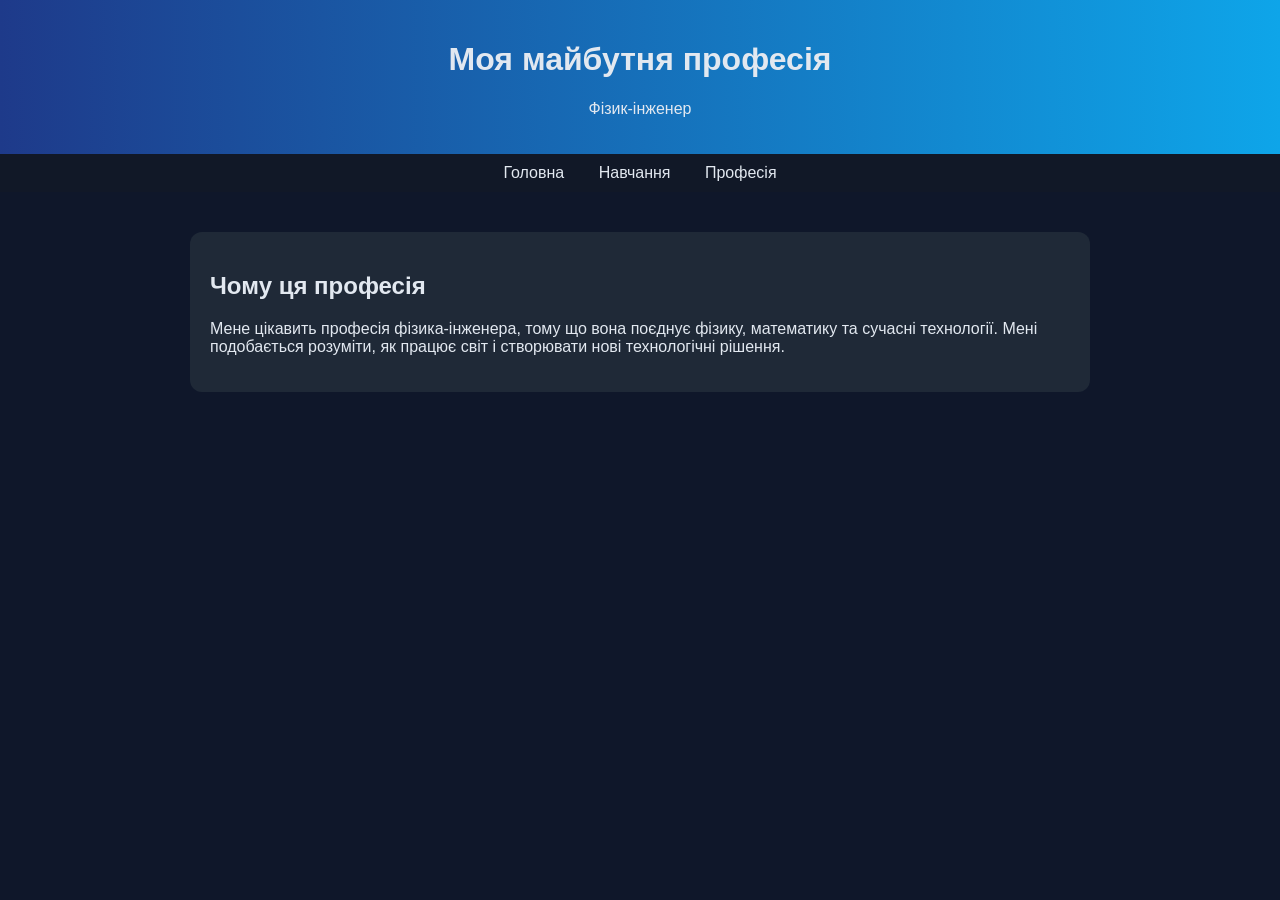
<file: index.html>
<!DOCTYPE html>
<html lang="uk">
<head>
    <meta charset="UTF-8">
    <title>Моя майбутня професія</title>
    <link rel="stylesheet" href="style.css">
</head>
<body>

<header>
    <h1>Моя майбутня професія</h1>
    <p>Фізик-інженер</p>
</header>

<nav>
    <a href="index.html">Головна</a>
    <a href="education.html">Навчання</a>
    <a href="profession.html">Професія</a>
</nav>

<div class="container">

    <div class="card">
        <h2>Чому ця професія</h2>
        <p>
            Мене цікавить професія фізика-інженера, тому що вона поєднує фізику, математику
            та сучасні технології. Мені подобається розуміти, як працює світ і створювати
            нові технологічні рішення.
        </p>
    </div>

</div>

</body>
</html>
</file>
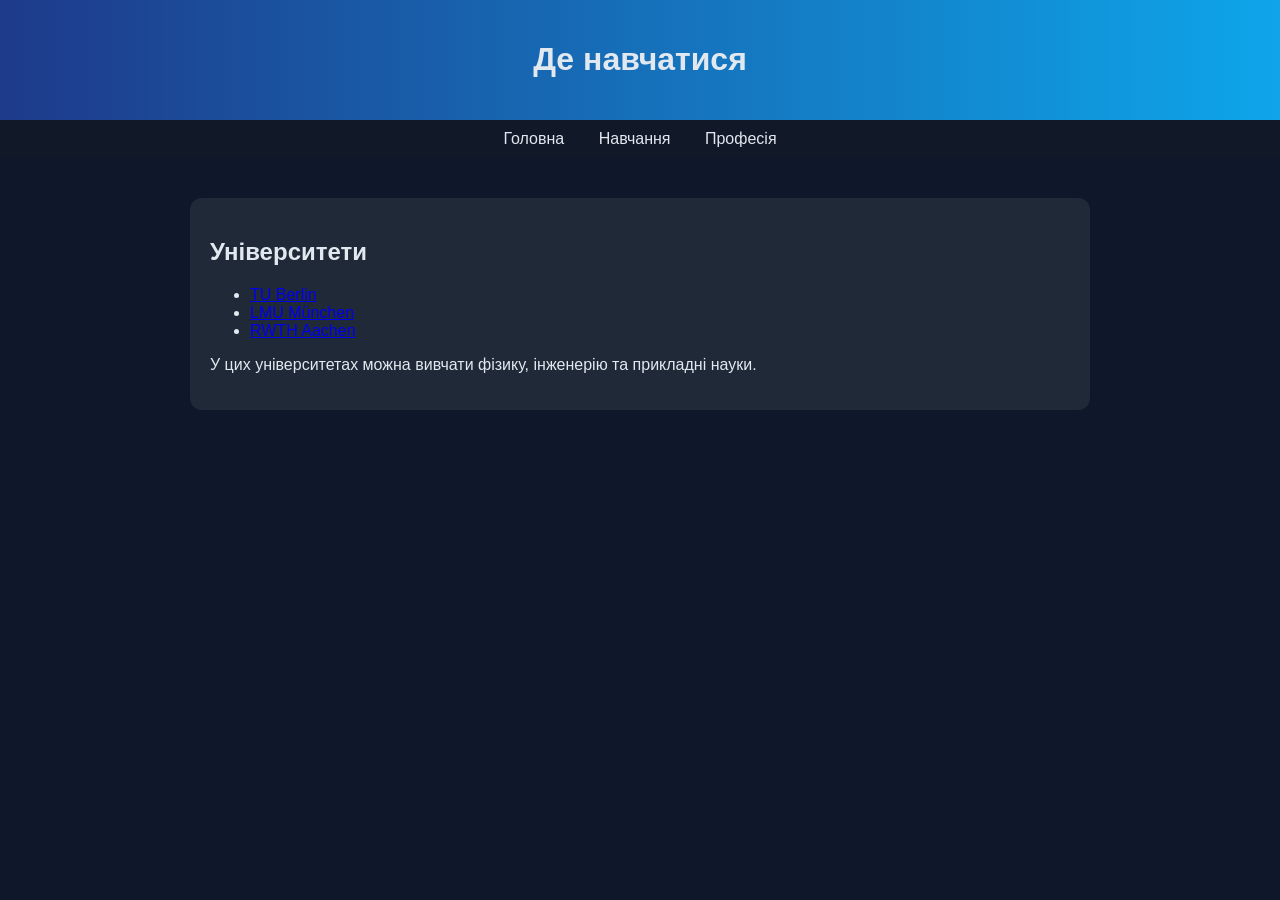
<file: education.html>
<!DOCTYPE html>
<html lang="uk">
<head>
    <meta charset="UTF-8">
    <title>Навчання</title>
    <link rel="stylesheet" href="style.css">
</head>
<body>

<header>
    <h1>Де навчатися</h1>
</header>

<nav>
    <a href="index.html">Головна</a>
    <a href="education.html">Навчання</a>
    <a href="profession.html">Професія</a>
</nav>

<div class="container">

    <div class="card">
        <h2>Університети</h2>

        <ul>
            <li>
                <a href="https://www.tu.berlin/" target="_blank">TU Berlin</a>
            </li>
            <li>
                <a href="https://www.lmu.de/" target="_blank">LMU München</a>
            </li>
            <li>
                <a href="https://www.rwth-aachen.de/" target="_blank">RWTH Aachen</a>
            </li>
        </ul>

        <p>
            У цих університетах можна вивчати фізику, інженерію та прикладні науки.
        </p>
    </div>

</div>

</body>
</html>
</file>
<file: style.css>
body {
    margin: 0;
    font-family: Arial, sans-serif;
    background: #0f172a;
    color: #e2e8f0;
}

header {
    background: linear-gradient(90deg, #1e3a8a, #0ea5e9);
    padding: 20px;
    text-align: center;
}

nav {
    background: #111827;
    padding: 10px;
    text-align: center;
}

nav a {
    color: #e2e8f0;
    margin: 0 15px;
    text-decoration: none;
}

nav a:hover {
    color: #38bdf8;
}

.container {
    max-width: 900px;
    margin: auto;
    padding: 20px;
}

.card {
    background: #1f2937;
    padding: 20px;
    border-radius: 12px;
    margin-top: 20px;
}

img {
    width: 100%;
    border-radius: 12px;
    margin-top: 10px;
}
</file>
